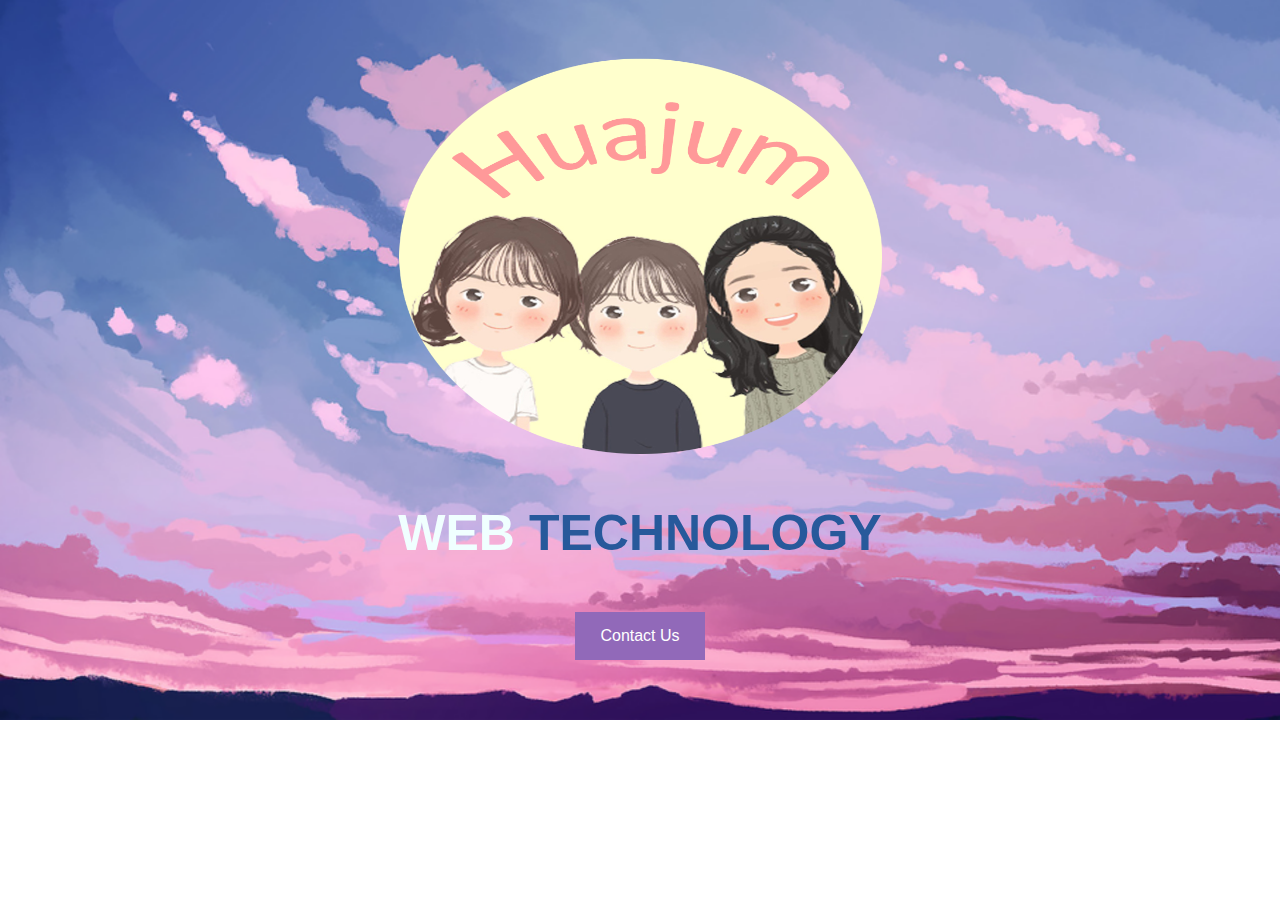
<file: index/index.html>
<!DOCTYPE html>
<html>
<head>
<meta name="viewport" content="width=device-width, initial-scale=1">
<style>
* {box-sizing: border-box}
body {font-family: Verdana, sans-serif; 
  margin: 0;
  padding: 0;
  background: url(img8.png) no-repeat;
  background-size: cover;}
img {vertical-align: middle;}


a:link, a:visited {
  background-color: #9169b9;
  color: white;
  padding: 15px 25px;
  text-align: center;
  text-decoration: none;
  display: inline-block;
}

a:hover, a:active {
  background-color: #e77fb3;

@media only screen and (max-width: 300px) {
  .text {font-size: 11px}
}
</style>
</head>
   <br>
   <br><br>
  <center><img src="huajum2.png" width="490" height="400">
    
   <b> <p style= "font-size: 50px; color: azure;">WEB  <span style="color: rgb(39, 89, 155);">TECHNOLOGY</span></p></b>
   <a href="contact.html" target="_blank">Contact Us</a>
  </center>
  
  



</body>
</html>
</file>
